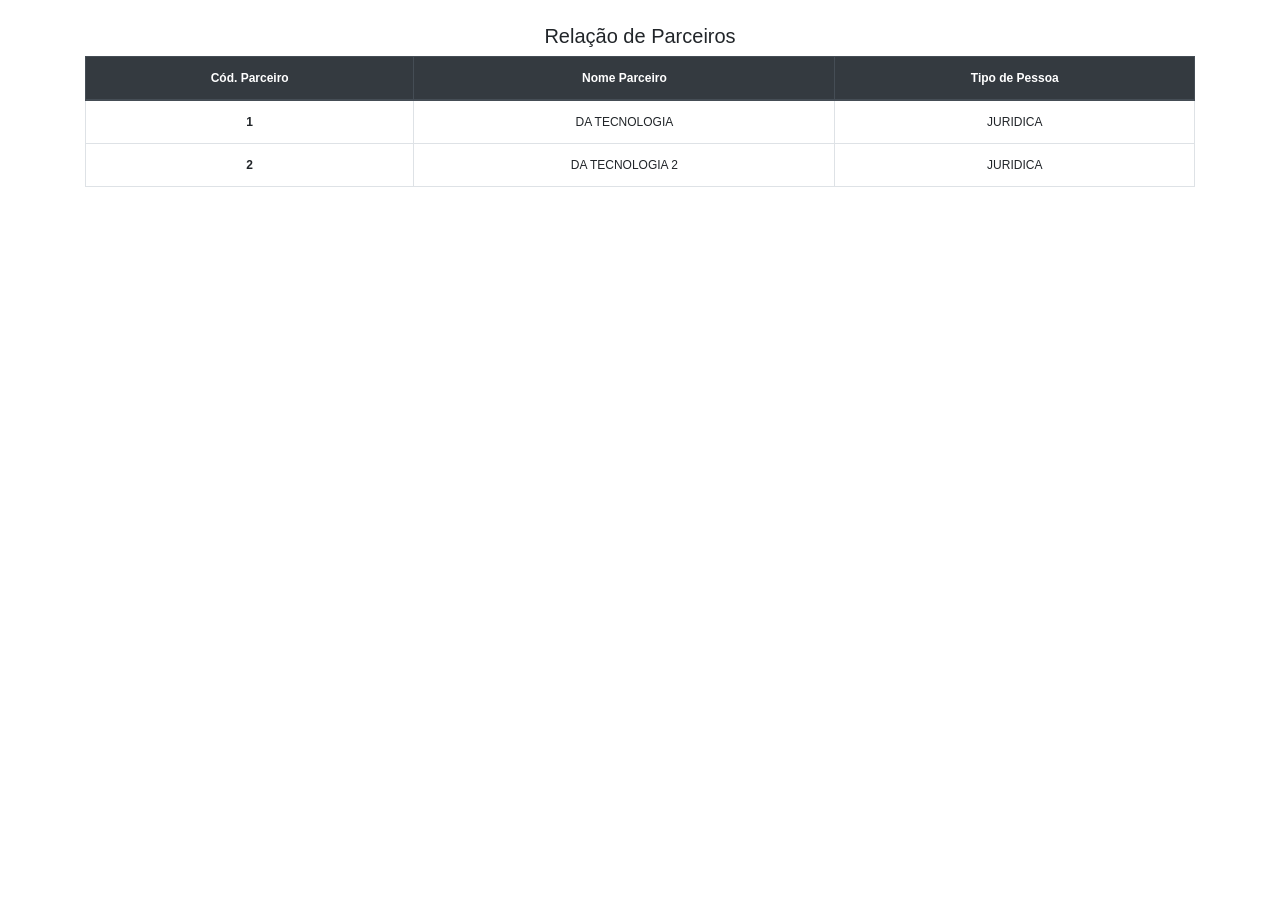
<file: dash-tabelas-html5-sankhya/primeiro_nivel.html>
<!DOCTYPE html PUBLIC "-//W3C//DTD HTML 4.01 Transitional//EN" "http://www.w3.org/TR/html4/loose.dtd">

<!DOCTYPE html>
<html lang="en">

<head>


    <meta charset="utf-8">
    <meta http-equiv="X-UA-Compatible" content="IE=edge">
    <meta name="viewport" content="width=device-width, initial-scale=1, shrink-to-fit=no">

    <title>Primeiro Nivel Teste</title>


    <!-- Bootstrap core CSS -->
    <link href="assets/bootstrap/css/bootstrap.css" rel="stylesheet">
    <link href="assets/css/style.css" rel="stylesheet">

</head>


<body>
    
    <main role="main">
        <div class="table-responsive">
            <section class="text-center">
                <div class="container"><br>
                    <h5>Relação de Parceiros</h5>
                    <table class="table table-bordered table-condensed-main">
                        <thead class="thead-dark">
                        <tr>
                            <th scope="col">Cód. Parceiro</th>
                            <th scope="col">Nome Parceiro</th>
                            <th scope="col">Tipo de Pessoa</th>
                        </tr>
                        </thead>
                        <tbody>
                                <tr>
                                    <th scope="row"> 1</th>
                                    <td>DA TECNOLOGIA</td>
                                    <td>JURIDICA</td>
                                </tr>

                                <tr>
                                    <th scope="row"> 2</th>
                                    <td>DA TECNOLOGIA 2</td>
                                    <td>JURIDICA</td>
                                </tr>
                        </tbody>
                    </table>
                </div>
            </section>
        </div>
      </main>
</body>
</html>
</file>
<file: dash-tabelas-html5-sankhya/assets/css/style.css>
.table-condensed-main{
  font-size: 12px;
}

.table-condensed{
  font-size: 14px;
}
</file>
